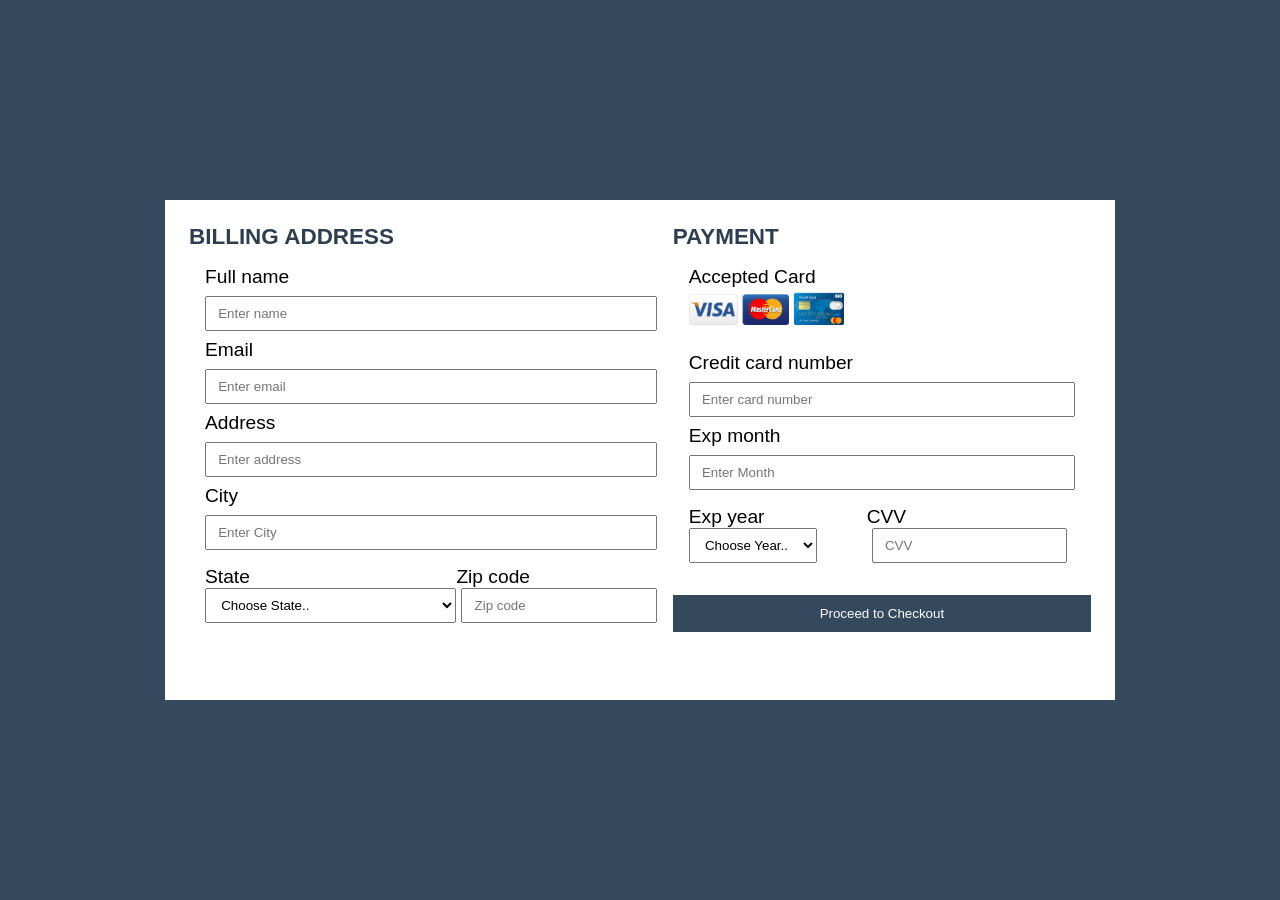
<file: payment.html>
<!DOCTYPE html>
<html>
<head>
	<meta charset="utf-8">
	<meta name="viewport" content="width=device-width, initial-scale=1">
	<title>Responsive Payment getway form design in Hindi</title>
	<link rel="stylesheet" type="text/css" href="payment.css">
</head>
<body>
<header>
	<div class="container">
		<div class="left">
			<h3>BILLING ADDRESS</h3>
			<form>
				Full name
				<input type="text" name="" placeholder="Enter name">
				Email
				<input type="text" name="" placeholder="Enter email">

				Address
				<input type="text" name="" placeholder="Enter address">
				
				City
				<input type="text" name="" placeholder="Enter City">
				<div id="zip">
					<label>
						State
						<select>
							<option >Choose State..</option>
							<option value="TN">Tunisia</option>
							<option value="CA">Canada</option>
							<option value="US">USA</option>
							<option value="SW">Switzerland</option>
							<option value="AF">Afghanistan</option>
							<option value="AL">Albania</option>
							<option value="DZ">Algeria</option>
							<option value="AD">Andorra</option>
							<option value="AO">Angola</option>
							<option value="AG">Antigua and Barbuda</option>
							<option value="AR">Argentina</option>
							<option value="AM">Armenia</option>
							<option value="AU">Australia</option>
							<option value="AT">Austria</option>
							<option value="AZ">Azerbaijan</option>
							<option value="BS">Bahamas</option>
							<option value="BH">Bahrain</option>
							<option value="BD">Bangladesh</option>
							<option value="BB">Barbados</option>
							<option value="BY">Belarus</option>
							<option value="BE">Belgium</option>
							<option value="BZ">Belize</option>
							<option value="BJ">Benin</option>
							<option value="BT">Bhutan</option>
							<option value="BO">Bolivia</option>
							<option value="BA">Bosnia and Herzegovina</option>
							<option value="BW">Botswana</option>
							<option value="BR">Brazil</option>
							<option value="BN">Brunei</option>
							<option value="BG">Bulgaria</option>
							<option value="BF">Burkina Faso</option>
							<option value="BI">Burundi</option>
							<option value="CV">Cabo Verde</option>
							<option value="KH">Cambodia</option>
							<option value="CM">Cameroon</option>
							<option value="CA">Canada</option>
							<option value="CF">Central African Republic</option>
							<option value="TD">Chad</option>
							<option value="CL">Chile</option>
							<option value="CN">China</option>
							<option value="CO">Colombia</option>
							<option value="KM">Comoros</option>
							<option value="CG">Congo, Republic of the</option>
							<option value="CD">Congo, Democratic Republic of the</option>
							<option value="CR">Costa Rica</option>
							<option value="CI">Cote d'Ivoire</option>
							<option value="HR">Croatia</option>
							<option value="CU">Cuba</option>
							<option value="CY">Cyprus</option>
							<option value="CZ">Czech Republic</option>
							<option value="DK">Denmark</option>
							<option value="DJ">Djibouti</option>
							<option value="DM">Dominica</option>
							<option value="DO">Dominican Republic</option>
							<option value="EC">Ecuador</option>
							<option value="EG">Egypt</option>
							<option value="SV">El Salvador</option>
							<option value="GQ">Equatorial Guinea</option>
							<option value="ER">Eritrea</option>
							<option value="EE">Estonia</option>
							<option value="ET">Ethiopia</option>
						</select>
					</label>
						<label>
						Zip code
						<input type="number" name="" placeholder="Zip code">
					</label>
				</div>
			</form>
		</div>
		<div class="right">
			<h3>PAYMENT</h3>
			<form>
				Accepted Card <br>
				<img src="card1.png" width="100">
				<img src="card2.png" width="50">
				<br><br>

				Credit card number
			<input type="text" name="" placeholder="Enter card number">
				
				Exp month
				<input type="text" name="" placeholder="Enter Month">
				<div id="zip">
					<label>
						Exp year
						<select>
							<option>Choose Year..</option>
							<option>2022</option>
							<option>2023</option>
							<option>2024</option>
							<option>2025</option>
						</select>
					</label>
						<label>
						CVV
						<input type="number" name="" placeholder="CVV">
					</label>
				</div>
			</form>
			<input type="submit" name="" value="Proceed to Checkout">
		</div>
	</div>
</header>
</body>
</html>
</file>
<file: payment.css>
*{padding:0; margin:0; box-sizing: border-box; font-family:sans-serif;}
header{
	width: 100vw;
	min-height: 100vh;
	background: #34495e;
	font-size: 1.2rem;
	display: flex;
	justify-content: center;
	align-items: center;
}
.container{
	background: white;
	max-width: 950px;
	min-height: 500px;
	display: flex;
	justify-content:space-between;
	align-items: flex-start;
	padding: 0.5rem 1.5rem;
}
.left{
	flex-basis: 50%;
}
.right{
	flex-basis: 50%;
}
form{
	padding: 1rem;
}

h3{
	margin-top: 1rem;
	color:#2c3e50;
	}

form input[type="text"]{
	width: 100%;
	padding: 0.5rem 0.7rem;
	margin: 0.5rem 0;
	outline: none;
}

#zip{
	display: flex;
	margin-top: 0.5rem;
}
#zip select{
	padding: 0.5rem 0.7rem;
}
#zip input[type="number"]{
	padding: 0.5rem 0.7rem;
	margin-left: 5px;	
}
input[type="submit"]{
	width: 100%;
	padding: 0.7rem 1.5rem;
	background: #34495e;
	color: white;
	border: none;
	outline: none;
	margin-top: 1rem;
	cursor: pointer;
}

input[type="submit"]:hover{
	background: #2c3e50;
}


@media only screen and (max-width: 770px){
	.container{
		flex-direction: column;
	}
	body{
		overflow-x: hidden;
	}
}
</file>
